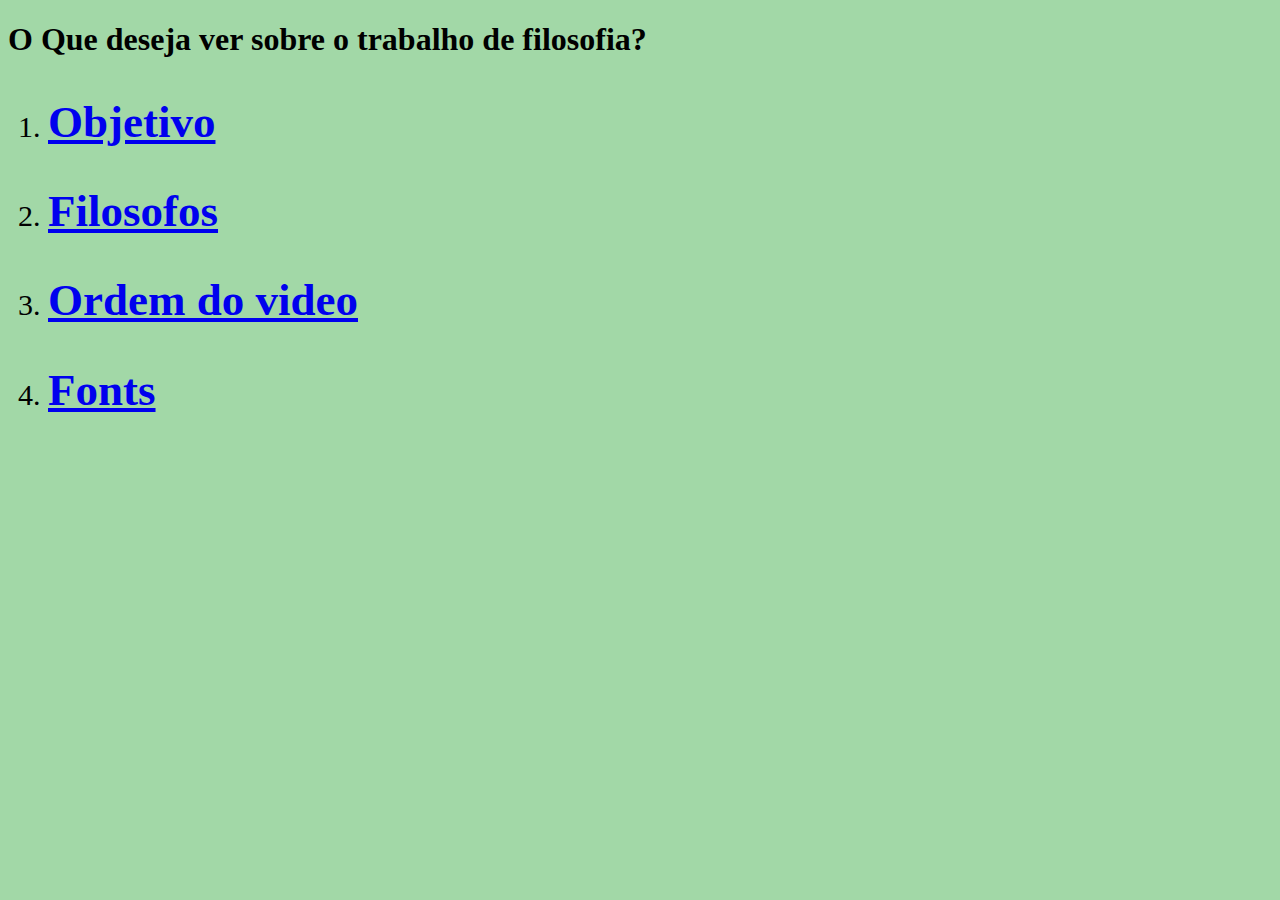
<file: index.html>
<!DOCTYPE html>
<html lang="pt-br">
<head>
    <meta charset="UTF-8">
    <meta http-equiv="X-UA-Compatible" content="IE=edge">
    <meta name="viewport" content="width=device-width, initial-scale=1.0">
    <link rel="stylesheet" href="syles/style.css">
    <link rel="shortcut icon" href="favicon.ico" type="image/x-icon">
    <title>Trabalho Fiolosofia</title>
</head>
<body>
    <h1>O Que deseja ver sobre o trabalho de filosofia?</h1>
    <ol class="editaisso">
        <li>
            <h2><a href="objetivo.html" rel="next" target="_self">Objetivo</a></h2>
        </li>
        <li>
            <h2><a href="filosofos.html" rel="next" target="_self">Filosofos</a></h2>
        </li>
        <li>
            <h2><a href="ordem.html" rel="next" target="_self">Ordem do video</a></h2>
        </li>
        <li>
            <h2><a href="font.html" rel="next" target="_self">Fonts</a></h2>
        </li>
    </ol>
</body>
</html>
</file>
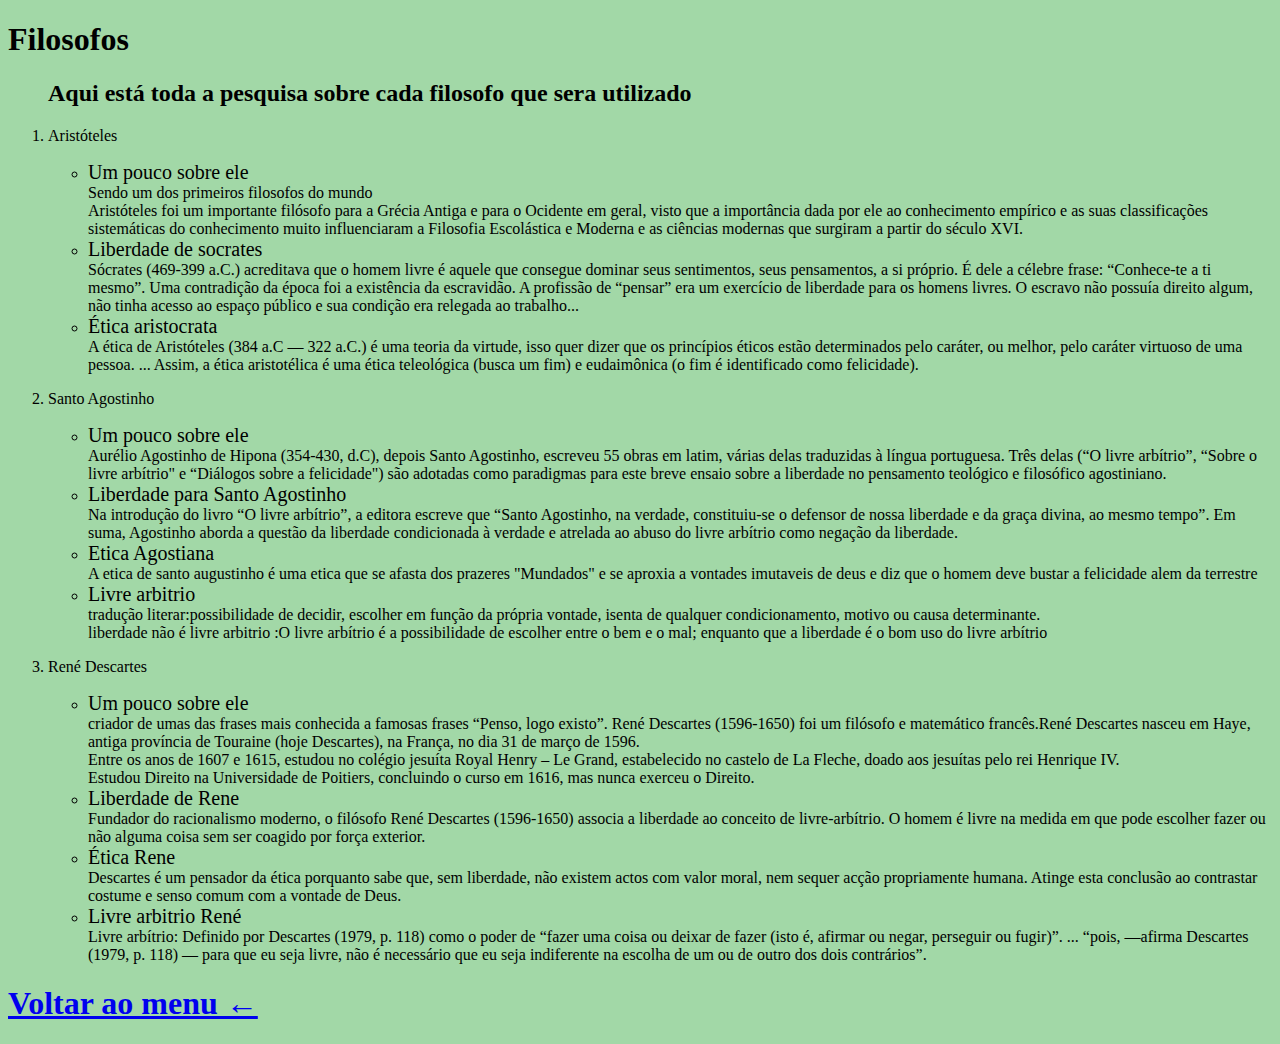
<file: filosofos.html>
<!DOCTYPE html>
<html lang="pt-br">
<head>
    <meta charset="UTF-8">
    <meta http-equiv="X-UA-Compatible" content="IE=edge">
    <meta name="viewport" content="width=device-width, initial-scale=1.0">
    <link rel="stylesheet" href="syles/style.css">
    <link rel="shortcut icon" href="favicon.ico" type="image/x-icon">
    <title>Filosofos</title>
</head>
<body>
    <h1>Filosofos</h1>
    <ol>
        <h2>Aqui está toda a pesquisa sobre cada filosofo que sera utilizado</h2>
        <li>
            <p>Aristóteles</p>
            <ul class="pontos">
                <li>
                    <p style="font-size: 20px;">Um pouco sobre ele</p>
                    <p>Sendo um dos primeiros filosofos do mundo </p>
                    <p>Aristóteles foi um importante filósofo para a Grécia Antiga e para o Ocidente em geral, visto que a importância dada por ele ao conhecimento empírico e as suas classificações sistemáticas do conhecimento muito influenciaram a Filosofia Escolástica e Moderna e as ciências modernas que surgiram a partir do século XVI.</p>
                </li>
                <li>
                    <p style="font-size: 20px;">Liberdade de socrates</p>
                    <p>Sócrates (469-399 a.C.) acreditava que o homem livre é aquele que consegue dominar seus sentimentos, seus pensamentos, a si próprio. É dele a célebre frase: “Conhece-te a ti mesmo”. Uma contradição da época foi a existência da escravidão. A profissão de “pensar” era um exercício de liberdade para os homens livres. O escravo não possuía direito algum, não tinha acesso ao espaço público e sua condição era relegada ao trabalho...</p>
                </li>
                <li>
                    <p style="font-size: 20px;">Ética aristocrata</p>
                    <p>A ética de Aristóteles (384 a.C — 322 a.C.) é uma teoria da virtude, isso quer dizer que os princípios éticos estão determinados pelo caráter, ou melhor, pelo caráter virtuoso de uma pessoa. ... Assim, a ética aristotélica é uma ética teleológica (busca um fim) e eudaimônica (o fim é identificado como felicidade).</p>
                </li>
            </ul>
        </li>
        <li><p>Santo Agostinho</p></li>
        <ul class="pontos">

            <li>
                <p style="font-size: 20px;">
                    Um pouco sobre ele
                </p>
                <p>Aurélio Agostinho de Hipona (354-430, d.C), depois Santo Agostinho, escreveu 55 obras em latim, várias delas traduzidas à língua portuguesa. Três delas (“O livre arbítrio”,  “Sobre o livre arbítrio" e “Diálogos sobre a felicidade") são adotadas como paradigmas para este breve ensaio sobre a liberdade no pensamento teológico e filosófico agostiniano.</p>
            </li>
            <li>
                <p style="font-size: 20px;">
                    Liberdade para Santo Agostinho
                </p>
                <p>Na introdução do livro “O livre arbítrio”, a editora escreve que “Santo Agostinho, na verdade, constituiu-se o defensor de nossa liberdade e da graça divina, ao mesmo tempo”.
                    Em suma, Agostinho aborda a questão da liberdade condicionada à verdade e atrelada ao abuso do livre arbítrio como negação da liberdade.</p>
                    
                
            </li>
            <li>
                <p style="font-size: 20px;"> Etica Agostiana</p>
                <p>
                    A etica de santo augustinho é uma etica que se afasta dos prazeres "Mundados" e se aproxia a vontades imutaveis de deus e diz que o homem deve bustar a felicidade alem da terrestre 
                </p>
            </li>
            <li>
                <p style="font-size: 20px">
                        Livre arbitrio
                </p>
                <p>
                    tradução literar:possibilidade de decidir, escolher em função da própria vontade, isenta de qualquer condicionamento, motivo ou causa determinante. <br>
                    liberdade não é livre arbitrio :O livre arbítrio é a possibilidade de escolher entre o bem e o mal; enquanto que a liberdade é o bom uso do livre arbítrio <br>

                </p>
            </li>
        </ul>
            <li><p>René Descartes</p></li>
            <ul class="pontos">
                    <li>
                        <p style="font-size: 20px;">Um pouco sobre ele</p>
                        <p>
                            criador de umas das frases mais conhecida a famosas frases “Penso, logo existo”.
                            René Descartes (1596-1650) foi um filósofo e matemático francês.René Descartes nasceu em Haye, antiga província de Touraine (hoje Descartes), na França, no dia 31 de março de 1596.
                            <br>
                            Entre os anos de 1607 e 1615, estudou no colégio jesuíta Royal Henry – Le Grand, estabelecido no castelo de La Fleche, doado aos jesuítas pelo rei Henrique IV.
                            <br>
                            Estudou Direito na Universidade de Poitiers, concluindo o curso em 1616, mas nunca exerceu o Direito.
                        </p>
                    </li>
                    <li>
                        <p style="font-size: 20px;">Liberdade de Rene</p>
                        <p>Fundador do racionalismo moderno, o filósofo René Descartes (1596-1650) associa a liberdade ao conceito de livre-arbítrio. O homem é livre na medida em que pode escolher fazer ou não alguma coisa sem ser coagido por força exterior.</p>
                    </li>
                    <li>
                        <p style="font-size: 20px;">Ética Rene</p>
                        <p>Descartes é um pensador da ética porquanto sabe que, sem liberdade, não existem actos com valor moral, nem sequer acção propriamente humana. Atinge esta conclusão ao contrastar costume e senso comum com a vontade de Deus.</p>
                    </li>
                    <li>
                        <p style="font-size: 20px;">Livre arbitrio René</p>
                        <p>Livre arbítrio: Definido por Descartes (1979, p. 118) como o poder de “fazer uma coisa ou deixar de fazer (isto é, afirmar ou negar, perseguir ou fugir)”. ... “pois, —afirma Descartes (1979, p. 118) — para que eu seja livre, não é necessário que eu seja indiferente na escolha de um ou de outro dos dois contrários”.</p>
                    </li>
            </ul>
    </ol>
    <!--<h2>Lugar de uma das inspiraçoes <a href="https://vestibular.uol.com.br/resumo-das-disciplinas/atualidades/filosofia-o-tema-da-liberdade.htm" rel="external" target="_blank">aqui!</a></h2>-->
    <h1><a href="index.html" rel="prev" target="_self">Voltar ao menu &#8592;</a></h1>
</body>
</html>
</file>
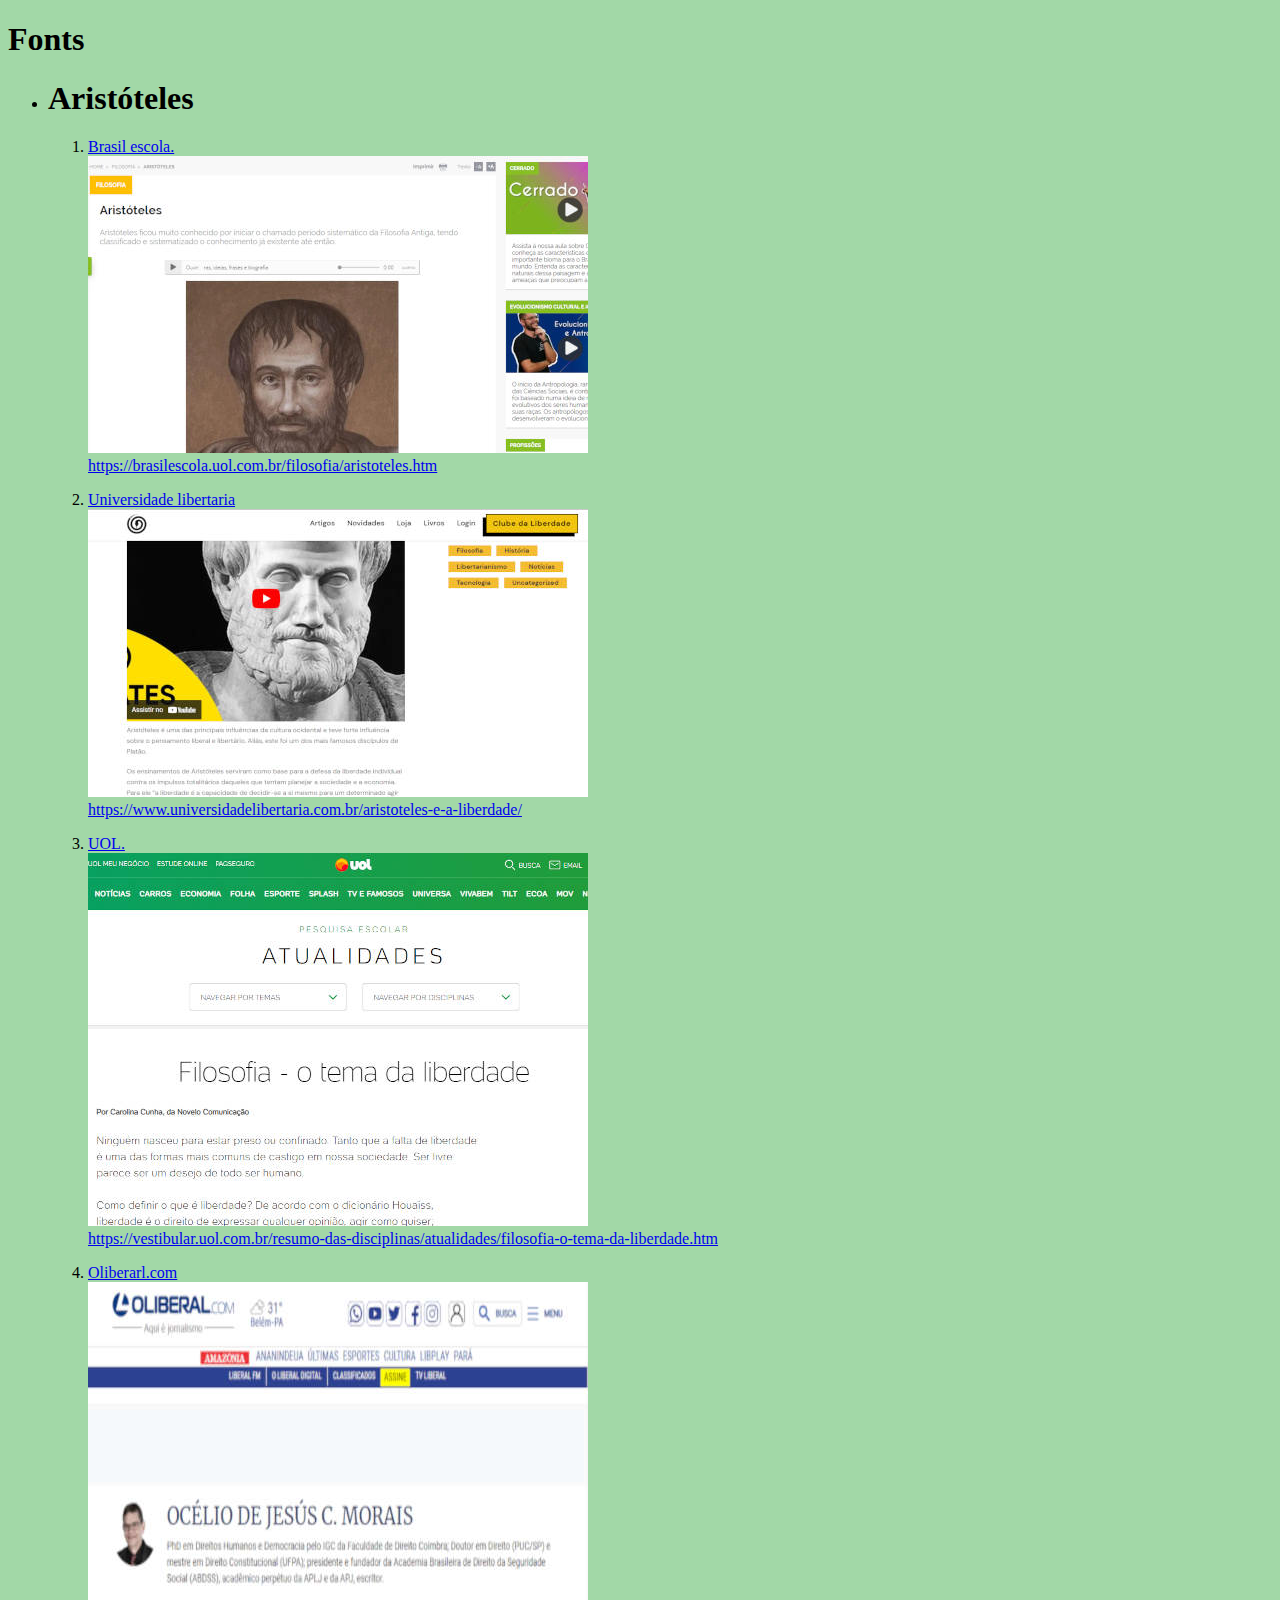
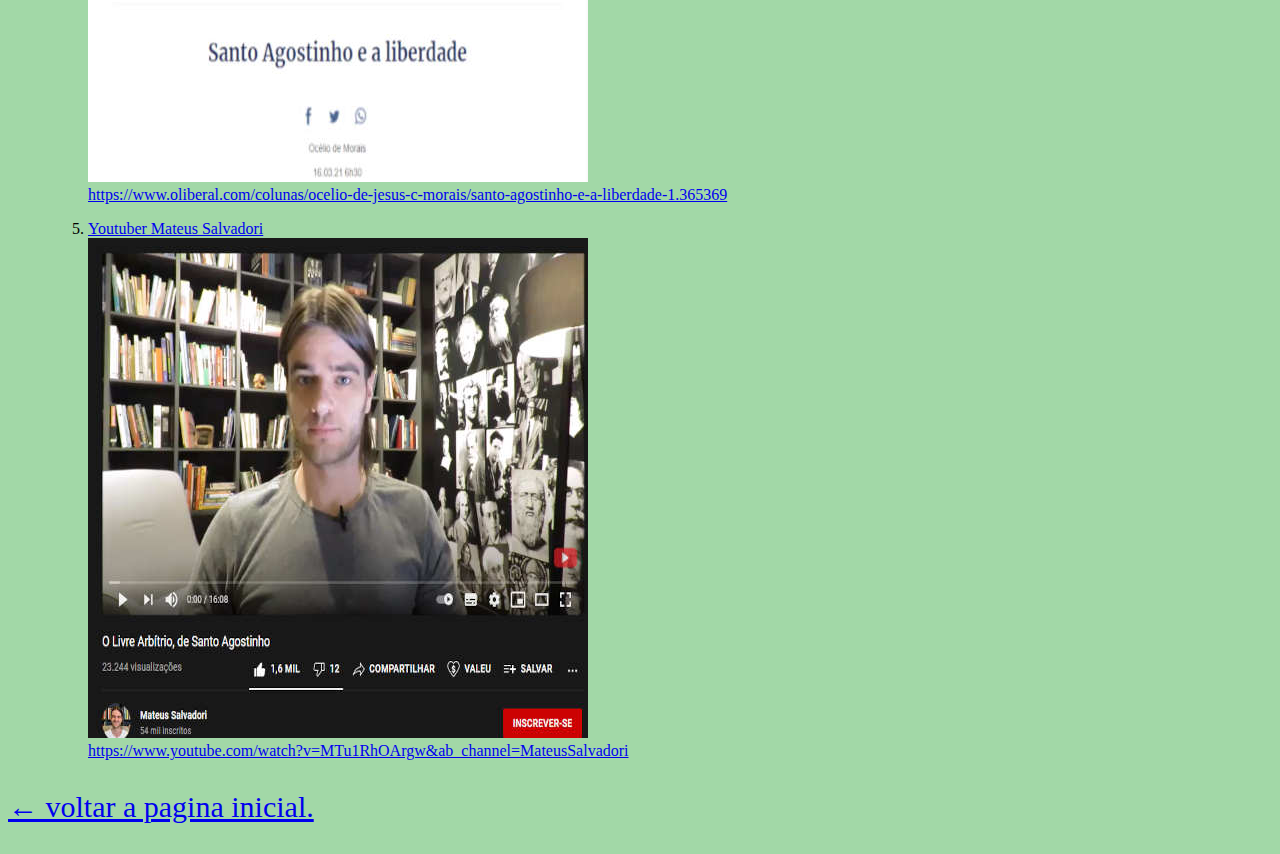
<file: font.html>
<!DOCTYPE html>
<html lang="pt-br">
<head>
    <meta charset="UTF-8">
    <meta http-equiv="X-UA-Compatible" content="IE=edge">
    <meta name="viewport" content="width=device-width, initial-scale=1.0">
    <link rel="stylesheet" href="syles/style.css">
    <link rel="shortcut icon" href="favicon.ico" type="image/x-icon">
    <title>Fonts</title>
</head>
<body>
    <h1>Fonts</h1>
        <ul>
            <li>
                <h1>Aristóteles</h1>
                <ol>
                    <li>
                        <p>
                            <a href="https://brasilescola.uol.com.br/filosofia/aristoteles.htm" rel="dofollow" target="_blank">
                                Brasil escola.<br/>
                                <picture>
                                    <source media="(max-width:510px)" srcset="imagens_sitesfonts/imagemsite1_200px.jpg" type="image/jpg">
                                    <img src="imagens_sitesfonts/imagemsite1_500px.jpg" alt="imagem do site mencionado">
                                </picture>
                                <br>
                                <span>
                                    <a href="https://brasilescola.uol.com.br/filosofia/aristoteles.htm" rel="external" target="_blank">https://brasilescola.uol.com.br/filosofia/aristoteles.htm</a>
                                </span>
                            </a>
                        </p>
                    </li>
                    <li>
                        <p>
                            <a href="https://www.universidadelibertaria.com.br/aristoteles-e-a-liberdade/" rel="dofollow" target="_blank">
                                Universidade libertaria
                                <br>
                                <picture>
                                    <source media="(max-width:510px)" srcset="imagens_sitesfonts/imagemsite2_200px.jpg" type="image/jpg">
                                    <img src="imagens_sitesfonts/imagemsite2_500px.jpg" alt="imagem do site mencionado">
                                </picture>
                                <br>
                                <span>
                                 https://www.universidadelibertaria.com.br/aristoteles-e-a-liberdade/
                                </span>
                            </a>
                        </p>
                    <li>
                        <p>
                            <a href="https://vestibular.uol.com.br/resumo-das-disciplinas/atualidades/filosofia-o-tema-da-liberdade.htm" rel="external" target="_blank">
                                UOL.
                            <br>
                            <picture>
                                <source media="(max-width:510px )" srcset="imagens_sitesfonts/imagemsite3_200px.jpg" type="image/jpg">
                                <img src="imagens_sitesfonts/imagesitem3_500px.jpg" alt="">
                            </picture>
                            <br>
                                https://vestibular.uol.com.br/resumo-das-disciplinas/atualidades/filosofia-o-tema-da-liberdade.htm
                            </a>
                        </p>
                    </li>
                    <li>
                            <p>
                                <a href="https://www.oliberal.com/colunas/ocelio-de-jesus-c-morais/santo-agostinho-e-a-liberdade-1.365369" rel="external" target="_blank">
                                    Oliberarl.com
                                    <br>
                                    <picture>
                                        <source media="(max-width:510px)" srcset="imagens_sitesfonts/imagemsite4_200px.jpg" type="image/jpg">
                                        <img src="imagens_sitesfonts/imagemsite4_500px.jpg" alt="">
                                    </picture>
                                    <br>
                                    https://www.oliberal.com/colunas/ocelio-de-jesus-c-morais/santo-agostinho-e-a-liberdade-1.365369
                                </a>
                            </p>
                    </li>
                    <li>
                        <a href="https://www.youtube.com/watch?v=MTu1RhOArgw&ab_channel=MateusSalvadori">
                            Youtuber Mateus Salvadori
                        <br>   
                        <picture>
                            <source media="(max-width:510px)" srcset="imagens_sitesfonts/imagemsite5_200px.jpg" type="image/jpg">
                            <img src="imagens_sitesfonts/imagemsite5_500px.jpg" alt="">
                            <br>
                            https://www.youtube.com/watch?v=MTu1RhOArgw&ab_channel=MateusSalvadori
                        </picture></a>
                    </li>
                </ol>
                
            </li>
        </ul>
    <a href="index.html">
        <p style="font-size: 30px;">&#8592; voltar a pagina inicial.</p>
    </a>
</body>
</html>
</file>
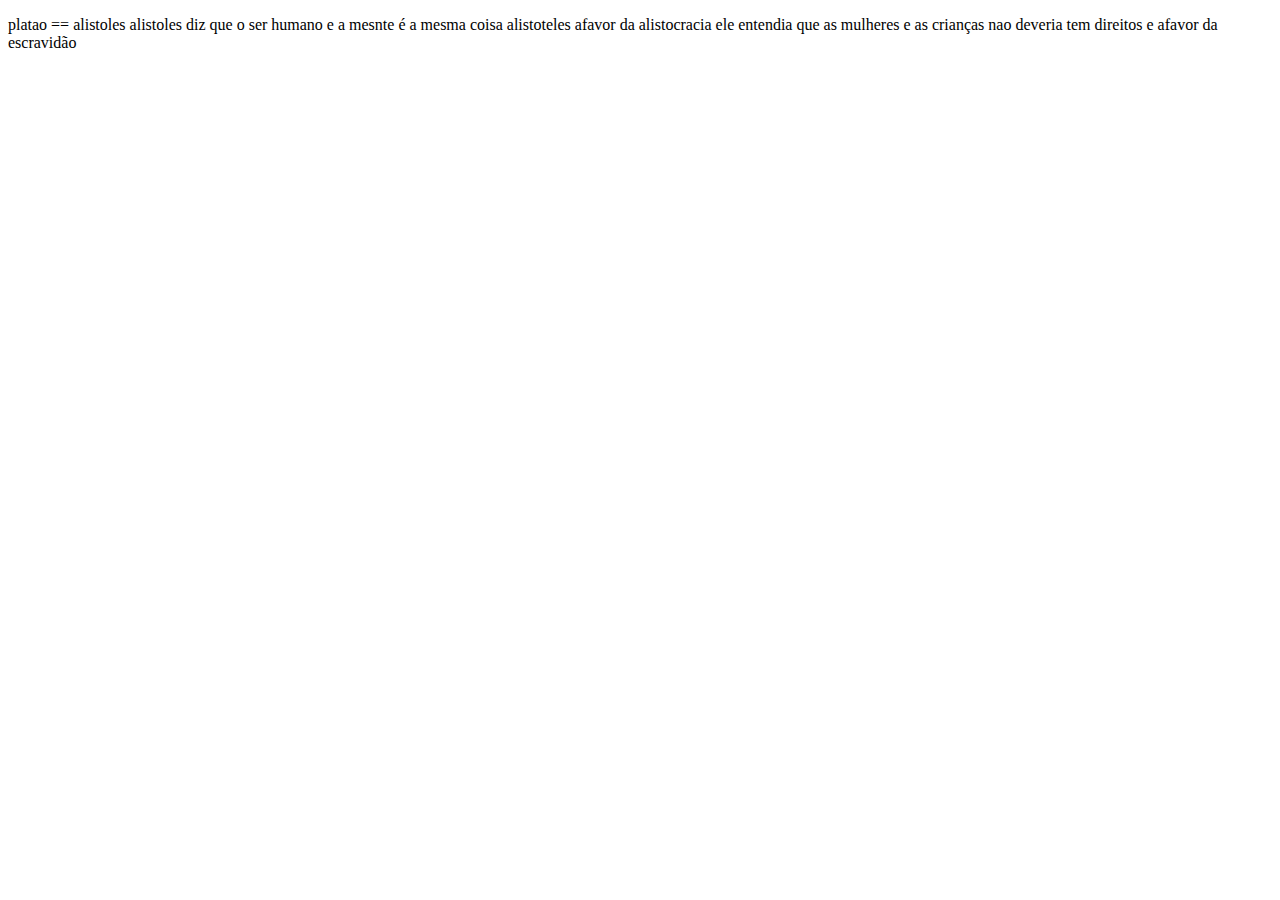
<file: notes.html>
<!DOCTYPE html>
<html lang="en">
<head>
    <meta charset="UTF-8">
    <meta http-equiv="X-UA-Compatible" content="IE=edge">
    <meta name="viewport" content="width=device-width, initial-scale=1.0">
    <title>Document</title>
</head>
<body>
    <p>platao == alistoles
        alistoles diz que o ser humano e a mesnte é a mesma coisa
        alistoteles afavor da alistocracia ele entendia que as mulheres e as crianças nao deveria tem direitos e afavor da escravidão
        </p>
</body>
</html>
</file>
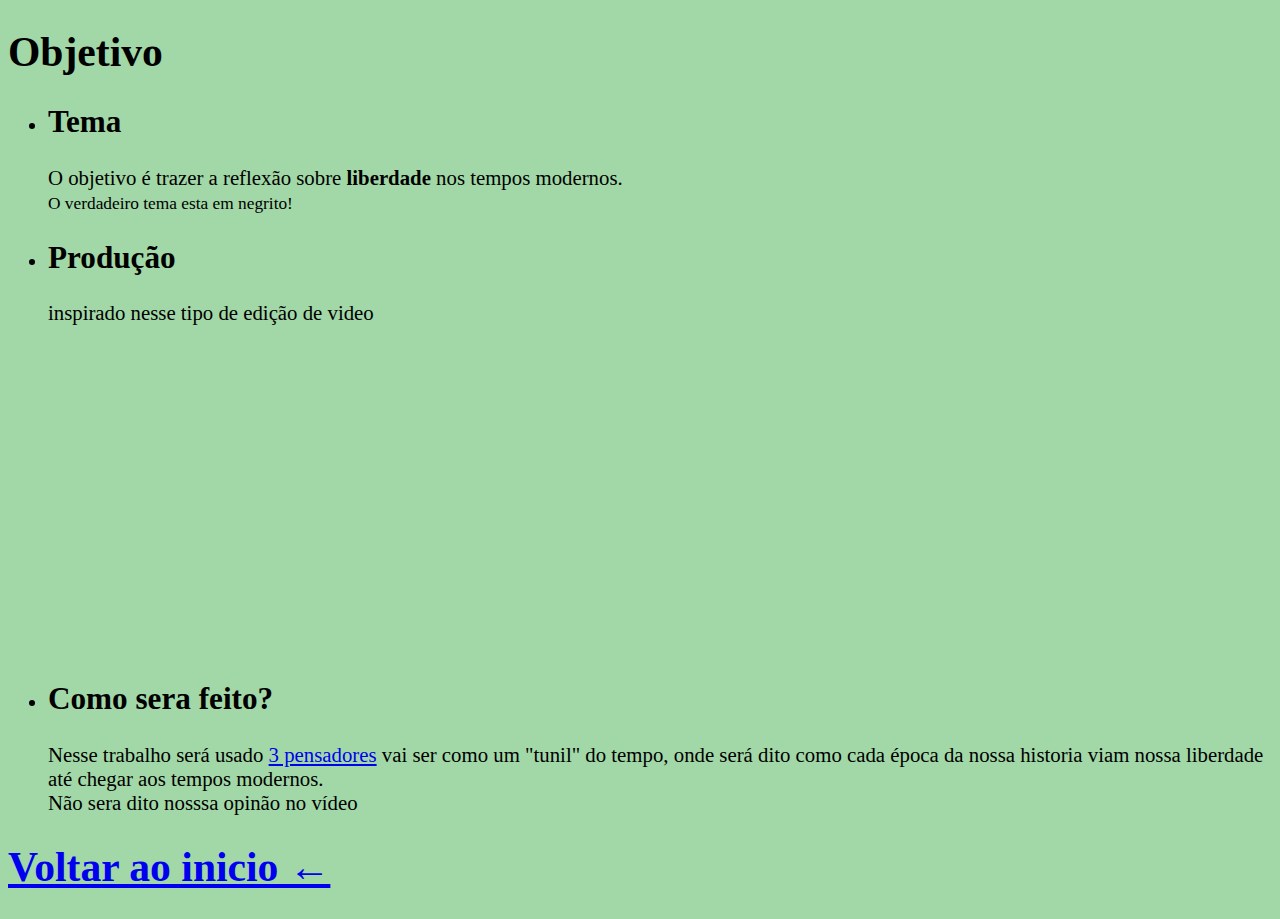
<file: objetivo.html>
<!DOCTYPE html>
<html lang="pt-br">
<head>
    <meta charset="UTF-8">
    <meta http-equiv="X-UA-Compatible" content="IE=edge">
    <meta name="viewport" content="width=device-width, initial-scale=1.0">
    <link rel="stylesheet" href="syles/style.css">
    <link rel="shortcut icon" href="favicon.ico" type="image/x-icon">
    <title>Objetivo</title>
</head>
<body style="font-size:1.3rem;">
    <h1>Objetivo</h1>
    <ul>
        <li>
            <h2>Tema</h2>
            <p style="margin-bottom: 0px;">O objetivo é trazer a reflexão sobre <strong>liberdade</strong> nos tempos modernos.</p>
            <small style="margin: 0px; padding: 0px;">O verdadeiro tema esta em negrito!</small>
        </li>
        <li>
            <h2>Produção</h2>
            <p>inspirado nesse tipo de edição de video <br>
                <iframe width="560" height="315" src="https://www.youtube.com/embed/rrXFBSD0nRw" title="YouTube video player" frameborder="0" allow="accelerometer; clipboard-write; encrypted-media; gyroscope; picture-in-picture" allowfullscreen></iframe>
        </li>
        <li>
            <h2>Como sera feito?</h2>
            <p>Nesse trabalho será usado <a href="filosofos.html" rel="next" target="_self">3 pensadores</a> vai ser como um "tunil" do tempo, onde será dito como cada época da nossa historia viam nossa liberdade até chegar aos tempos modernos.<br>Não sera dito nosssa opinão no  vídeo</p>
        </li>
    </ul>
    <h1><a href="index.html" rel="prev" target="_self">Voltar ao inicio &#8592;</a></h1>
</body>
</html>
</file>
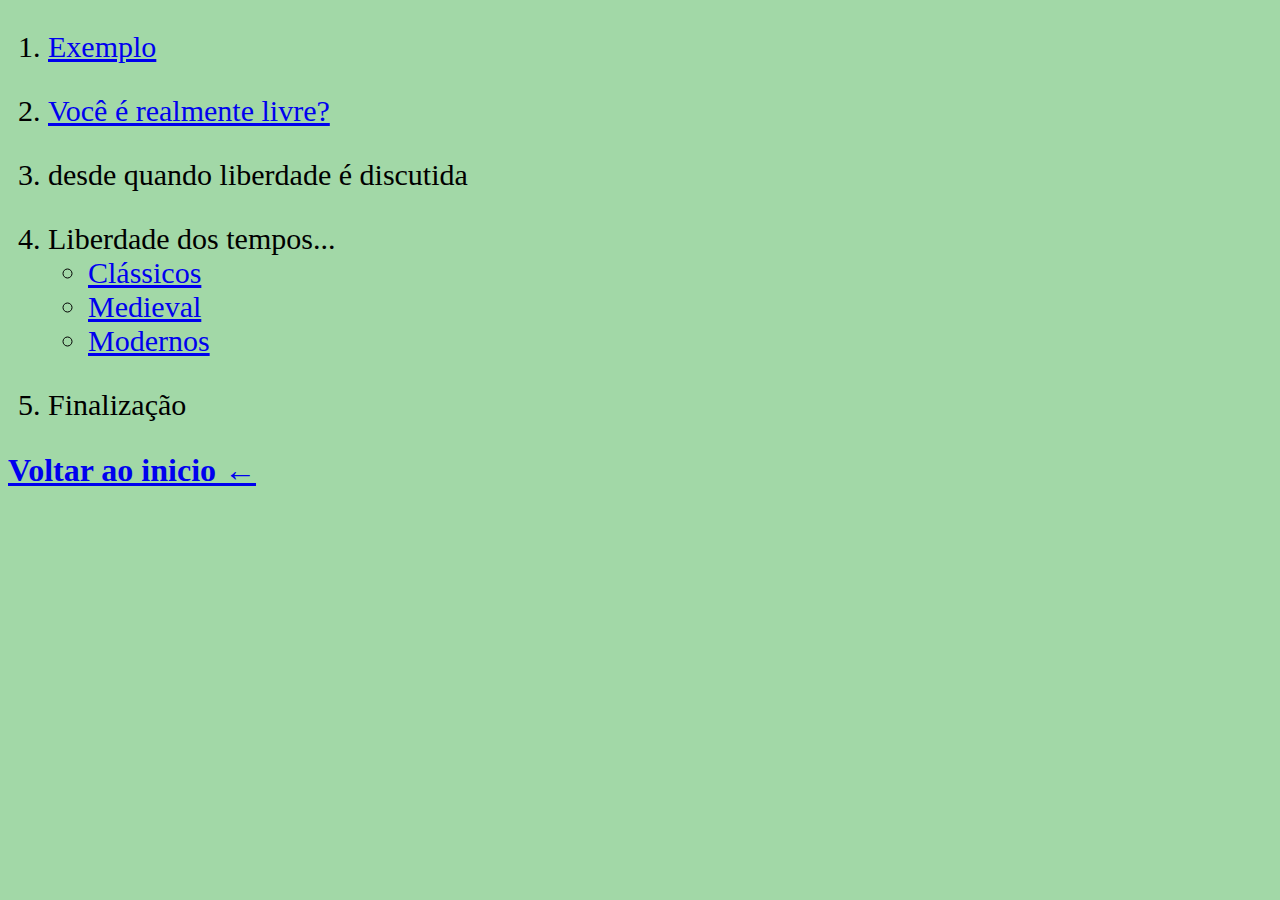
<file: ordem.html>
<!DOCTYPE html>
<html lang="pt-br">
<head>
    <meta charset="UTF-8">
    <meta http-equiv="X-UA-Compatible" content="IE=edge">
    <meta name="viewport" content="width=device-width, initial-scale=1.0">
    <link rel="stylesheet" href="syles/ordem.css">
    <link rel="shortcut icon" href="favicon.ico" type="image/x-icon">
    <title>Ordem</title>
</head>
<body>
    <ol>
        <li>
            <p>
                <a href="ordem/exemplo.html" rel="next" target="_self">Exemplo</a>
            </p>
        </li>
        <li>
            <p>
                <a href="ordem/vCELivre.html" rel="next" target="_self">Você é realmente livre?</a>
            </p>
        </li>
        <li>
            <p>desde quando liberdade é discutida</p>
        </li>
        <li>
            <p class="sempe">Liberdade dos tempos...</p>
            <ul>
                <li>
                    <a href="ordem/classico.html">
                        <p>Clássicos</p>
                    </a>
                </li>
                <li>
                    <a href="ordem/medieval.html" rel="external" target="_self">
                        <p>Medieval</p>
                    </a>
                </li>
                <li>
                    <a href="ordem/moderno.html" rel="externo" target="_self">
                        <p>Modernos</p>
                    </a>
                </li>
            </ul>
            <li>
                <p class="final">Finalização</p>
            </li>
        </li>
    </ol>
    <h1><a href="index.html" rel="prev" target="_self">Voltar ao inicio &#8592;</a></h1>
</body>
</html>
</file>
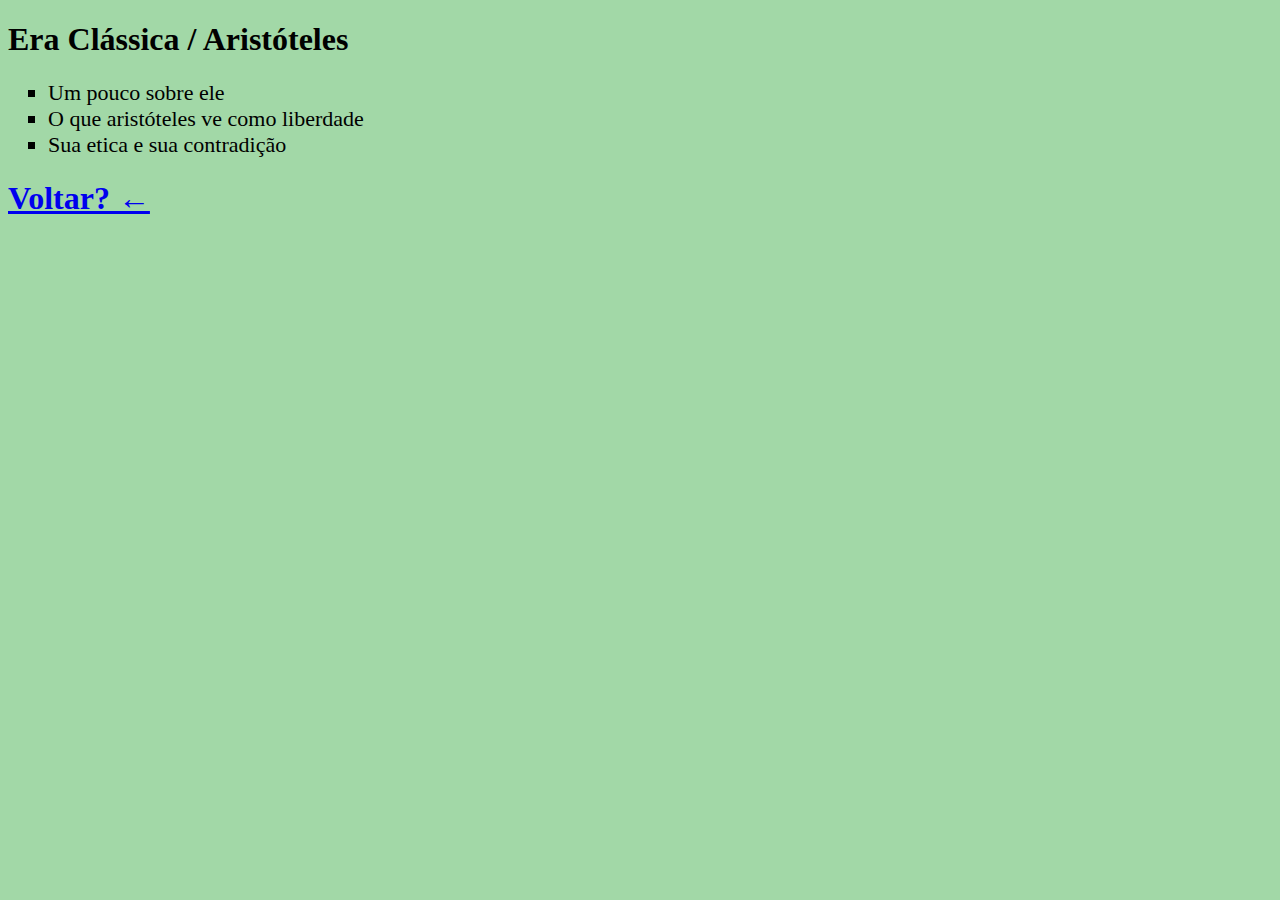
<file: ordem/classico.html>
<!DOCTYPE html>
<html lang="pt-br">
<head>
    <meta charset="UTF-8">
    <meta http-equiv="X-UA-Compatible" content="IE=edge">
    <meta name="viewport" content="width=device-width, initial-scale=1.0">
    <link rel="stylesheet" href="../syles/style.css">
    <title>Classico</title>
</head>
<body>
    <h1>Era Clássica / Aristóteles</h1>
    <ul class="pontos" style="font-size: 22px;" type="square">
        <li>
            Um pouco sobre ele
        </li>
        <li>
            O que aristóteles ve como liberdade 
        </li>
        <li>
            Sua etica e sua contradição
        </li>
    </ul>
    <h1>
        <a href="../ordem.html" rel="prev" target="_self">Voltar? &#8592;</a>
    </h1>
</body>
</html>
</file>
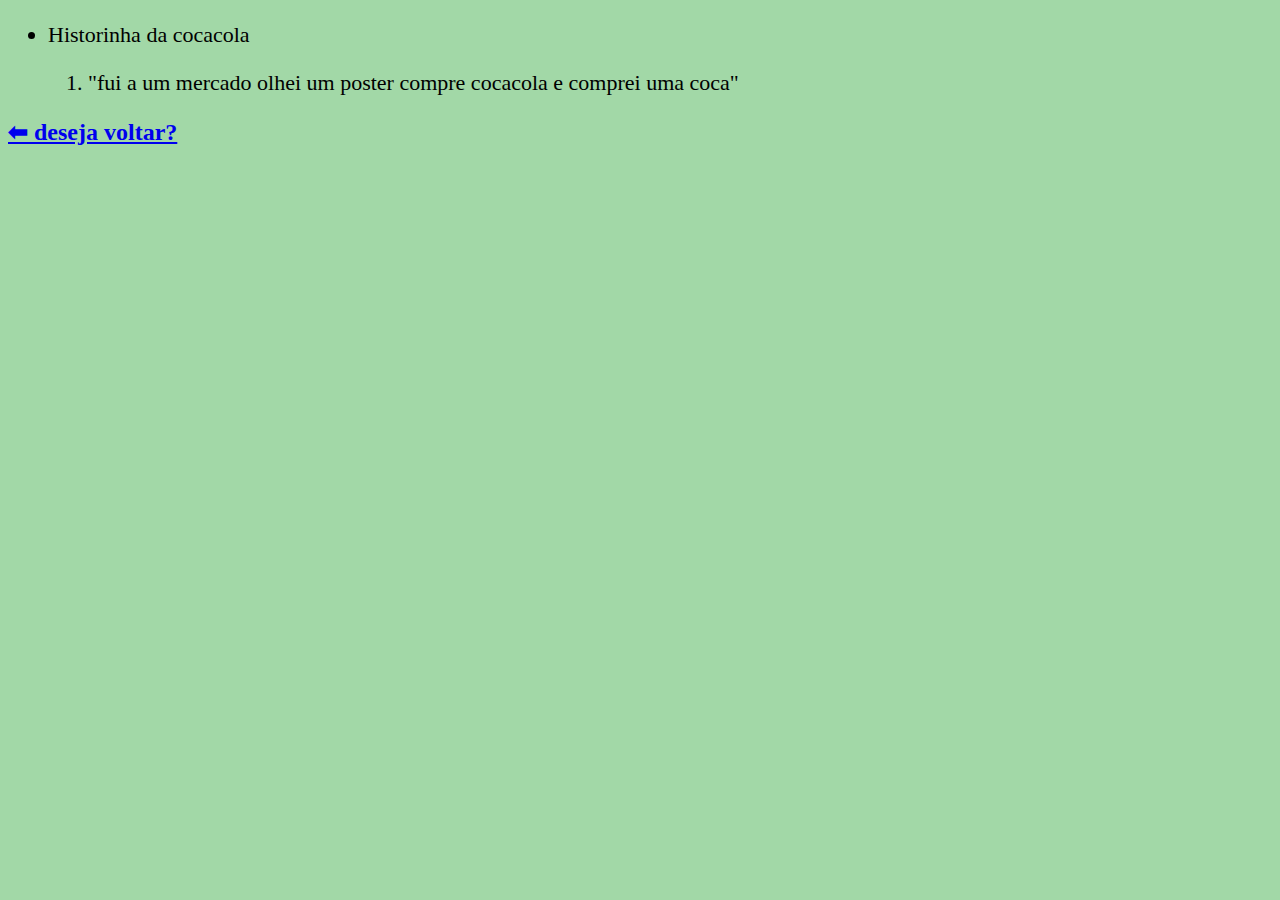
<file: ordem/exemplo.html>
<!DOCTYPE html>
<html lang="pt-br">
<head>
    <meta charset="UTF-8">
    <meta http-equiv="X-UA-Compatible" content="IE=edge">
    <meta name="viewport" content="width=device-width, initial-scale=1.0">
    <link rel="stylesheet" href="../syles/style.css">
    <link rel="shortcut icon" href="../favicon.ico" type="image/x-icon">
    <title>Exemplo</title>
</head>
<body>
    <ul class="ponto" style="font-size:22px;">
        <li>
            <p style="font-size: 22px;">
                Historinha da cocacola
                <ol>
                    <li>
                        <p>
                            "fui a um mercado olhei um poster compre cocacola e comprei uma coca"
                        </p>
                    </li>
                </ol>
            </p>
        </li>
    </ul>
        <h2>
            <a href="../ordem.html"> &#x2B05; deseja voltar?</a>
        </h2>
</body>
</html>
</file>
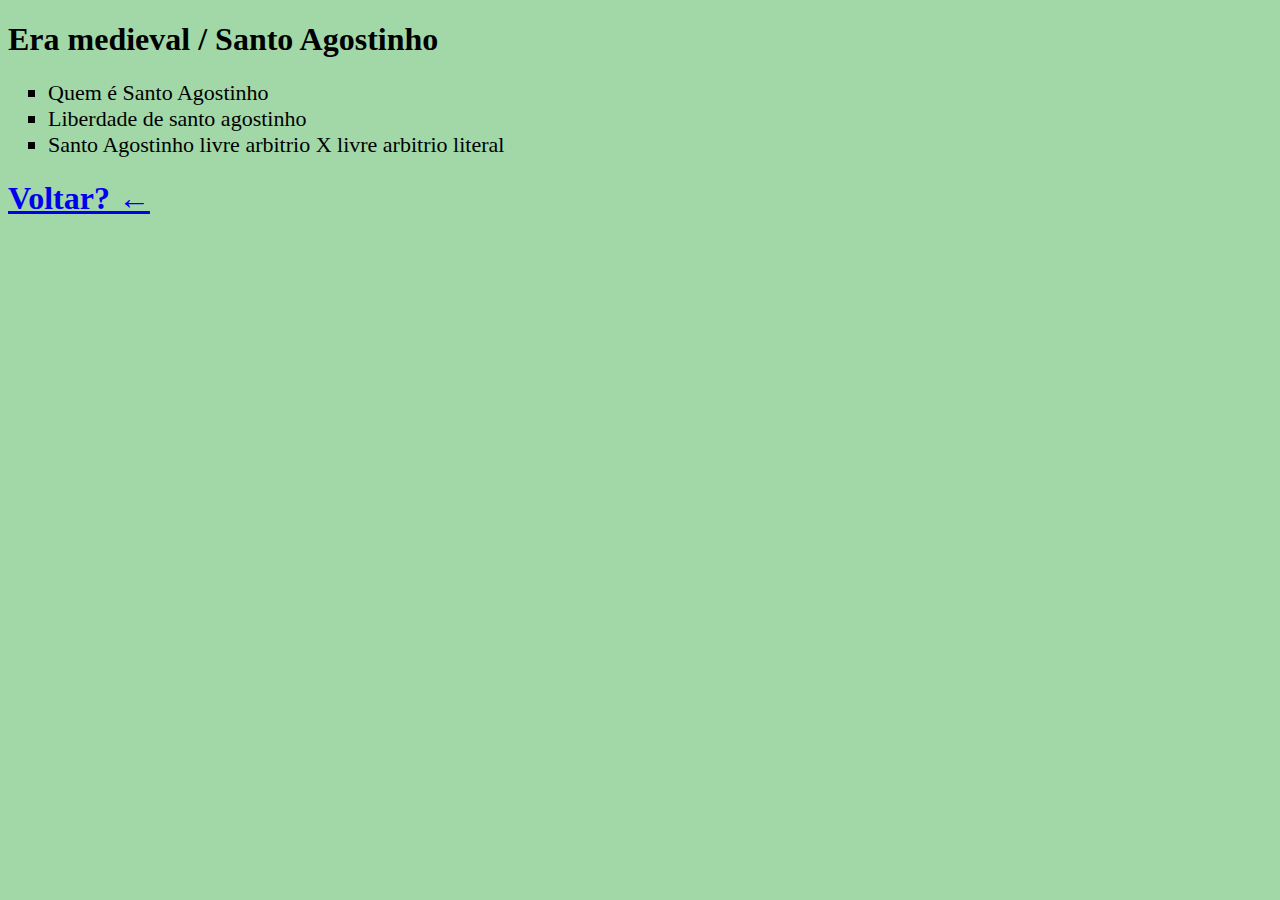
<file: ordem/medieval.html>
<!DOCTYPE html>
<html lang="pt-br">
<head>
    <meta charset="UTF-8">
    <meta http-equiv="X-UA-Compatible" content="IE=edge">
    <meta name="viewport" content="width=device-width, initial-scale=1.0">
    <link rel="stylesheet" href="../syles/style.css">
    <link rel="shortcut icon" href="../favicon.ico" type="image/x-icon">
    <title>Medieval</title>
</head>
<body>
    <h1>Era medieval / Santo Agostinho</h1>
    <ul class="pontos" type="square" style="font-size: 22px;">
        <li>
            <p>
               Quem é Santo Agostinho 
            </p>
        </li>
        <li>
            <p>
                Liberdade de santo agostinho
            </p>
        </li>
        <li>
            <p>
                Santo Agostinho livre arbitrio X livre arbitrio literal
            </p>
        </li>
    </ul>
    <h1>
        <a href="../ordem.html" rel="prev" target="_self">Voltar? &#8592;</a>
    </h1>
</body>
</html>
</file>
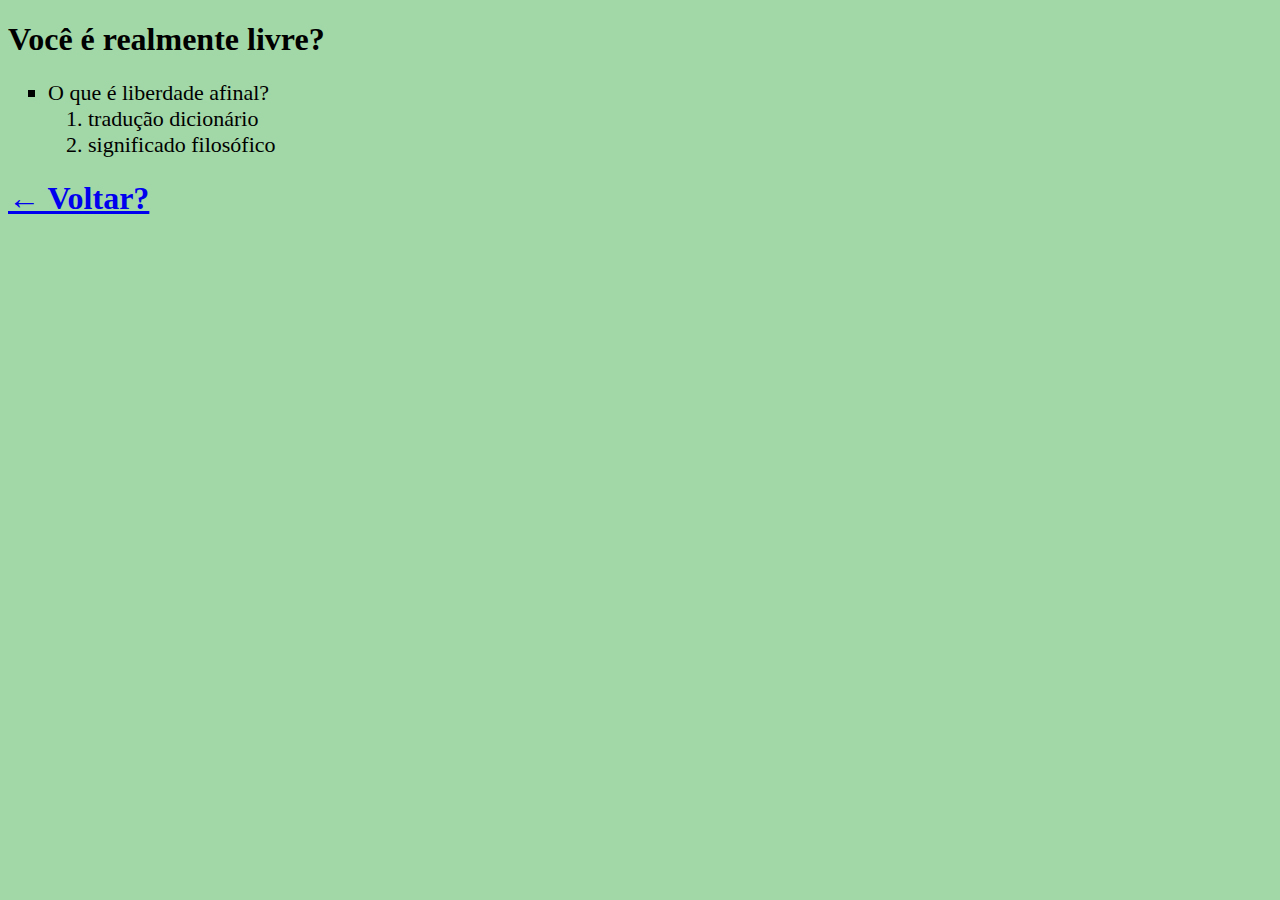
<file: ordem/vCELivre.html>
<!DOCTYPE html>
<html lang="pt-br">
<head>
    <meta charset="UTF-8">
    <meta http-equiv="X-UA-Compatible" content="IE=edge">
    <meta name="viewport" content="width=device-width, initial-scale=1.0">
    <link rel="shortcut icon" href="../favicon.ico" type="image/x-icon">
    <link rel="stylesheet" href="../syles/style.css">
    <title>Livre?</title>
</head>
<body>
    <h1>Você é realmente livre?</h1>
    <ul class="pontos"style="font-size:22px;" type="square">
        <li>
            <p>
                O que é liberdade afinal?
                <ol class="pontos">
                    <li>
                        tradução dicionário
                    </li>
                    <li>
                        significado filosófico
                    </li>
                </ol>
            </p>
        </li>
    </ul>
    <a href="../ordem.html" rel="prev" target="_self"><h1>&#8592; Voltar?</h1></a>
</body>
</html>
</file>
<file: syles/style.css>
body{
background-color: rgb(162, 216, 167);
}
.editaisso li{
    font-size: 30px;
}
iframe{
    margin-left: 20px;
    margin-top: 10px;
}
.pontos li p{
    margin: 0px;
    padding: 0px;
}
</file>
<file: syles/ordem.css>
body{
    background-color: rgb(162, 216, 167);
}
p{
    font-size: 30px;
}
ul{
    font-size: 30px;
}
ol{
    font-size: 30px;
}
ul li p{
    padding: 0px;
    margin: 0px;
}
p.sempe{
    padding-bottom:0px ;
    margin-bottom:0px;
}
</file>
